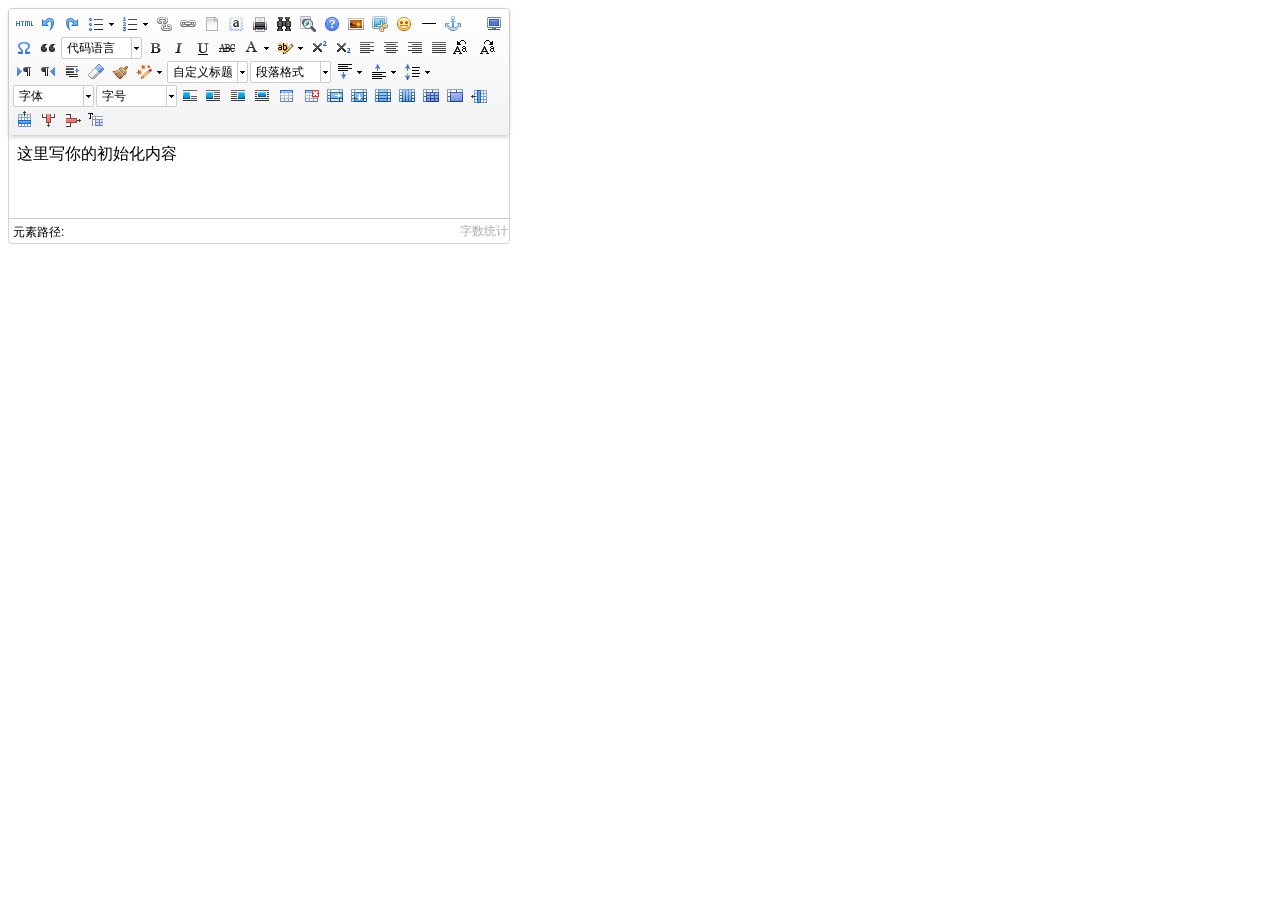
<file: wuliaole/Public/static/ueditor/index.html>
<!DOCTYPE html>
<html>
<head>
	<meta http-equiv="Content-Type" content="text/html; charset=utf-8"/>
	<title></title>
	<script type="text/javascript">
		window.UEDITOR_HOME_URL = "";
	</script>
	<script type="text/javascript" charset="utf-8" src="ueditor.config.js"></script>
    <script type="text/javascript" charset="utf-8" src="ueditor.all.js"></script>
    <script type="text/javascript" charset="utf-8" src="lang/zh-cn/zh-cn.js"></script>

</head>
<body>
	<div>
	    <textarea name="后台取值的key" id="myEditor">这里写你的初始化内容</textarea>
	</div>
		<script type="text/javascript">
	    window.UEDITOR_CONFIG.initialFrameWidth = 500;
	    UE.getEditor('myEditor');
	</script>
</body>
</html>
</file>
